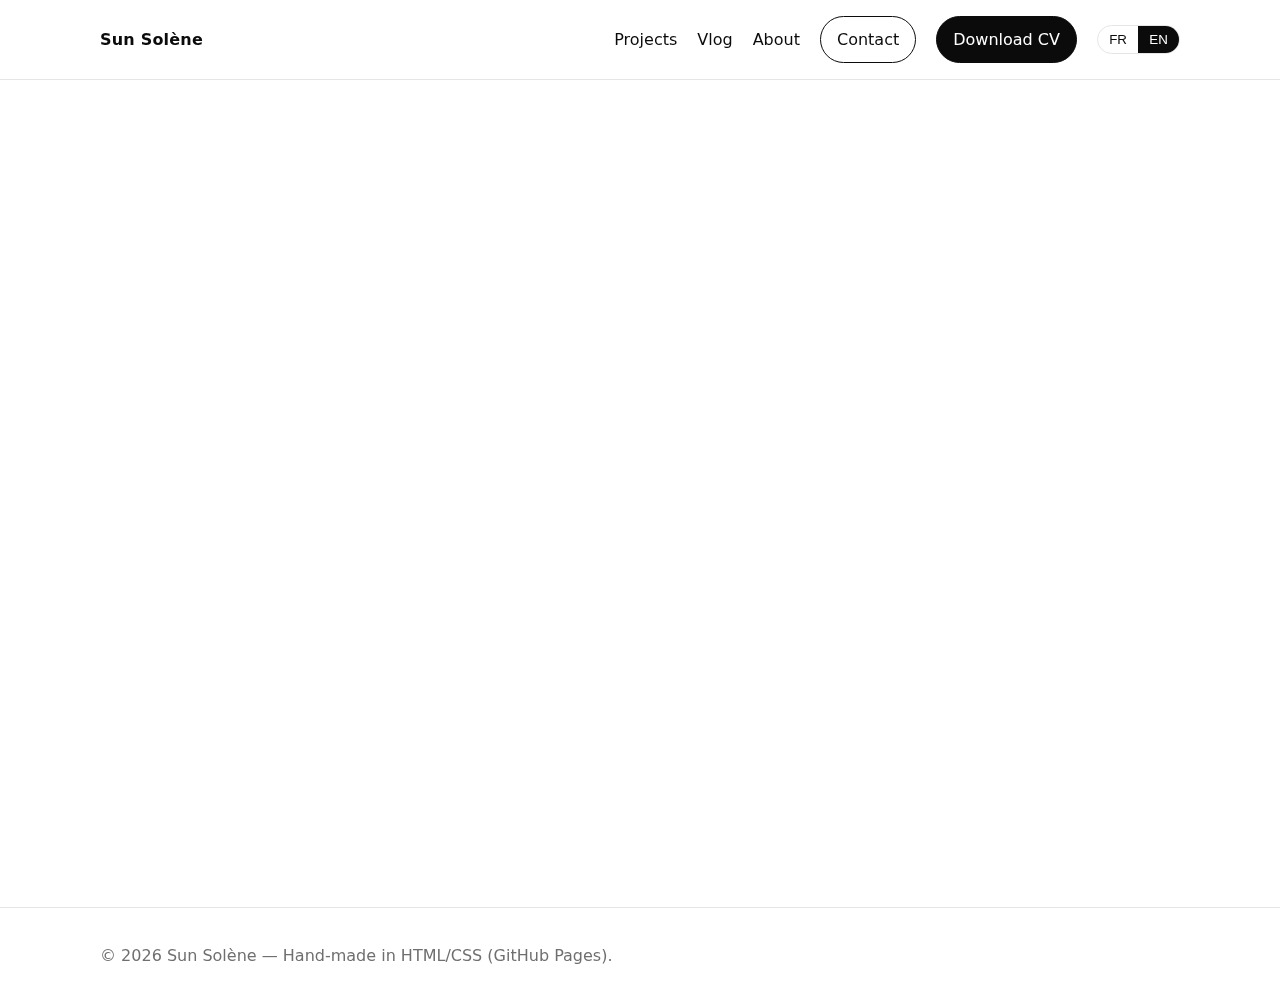
<file: projets.html>
<!doctype html>
<html lang="fr">
<head>
  <meta charset="utf-8" />
  <meta name="viewport" content="width=device-width, initial-scale=1" />
  <title>Projets — Sun Solène</title>
  <meta name="description" content="Portfolio & Vlog monochrome de Sun Solène." />
  <meta property="og:type" content="website" />
  <meta property="og:locale" content="fr_FR" />
  <meta name="color-scheme" content="light dark" />
  <link rel="icon" href="/favicon.svg">
  <link rel="stylesheet" href="/style.css" />
  <script defer src="/script.js"></script>
</head>
<body>
<a class="skip" href="#main">Aller au contenu principal</a>
<header>
  <div class="container nav">
    <a class="brand" href="/index.html">Sun Solène</a>
    <nav class="links" aria-label="Navigation principale">
      <a data-i18n="nav.projects" href="/projets.html">Projets</a>
      <a data-i18n="nav.vlog" href="/vlog.html">Vlog</a>
      <a data-i18n="nav.about" href="/index.html#about">À propos</a>
      <a data-i18n="nav.contact" href="/index.html#contact" class="btn">Contact</a>
      <a data-i18n="nav.cv" href="/cv.pdf" class="btn solid" target="_blank" rel="noopener">Télécharger le CV</a>
      <span class="lang-switch" role="group" aria-label="Language switcher">
        <button type="button" class="fr" data-lang="fr" onclick="setLang('fr')" aria-pressed="true">FR</button>
        <button type="button" class="en" data-lang="en" onclick="setLang('en')" aria-pressed="false">EN</button>
      </span>
    </nav>
  </div>
</header>
<main id="main" class="container">

<section class="fade" aria-labelledby="projects-title">
  <div class="section-title">
    <h2 id="projects-title" data-i18n="projects.title">Projets sélectionnés</h2>
    <span class="muted" data-i18n="projects.subtitle">Au moins 2 projets avec code & démo</span>
  </div>
  <div class="cards">
    <article class="card" aria-labelledby="p1-title">
      <div class="media" aria-hidden="true"></div>
      <div class="body">
        <h3 id="p1-title" data-i18n="project1.title">MonResto — Thème WordPress (monochrome)</h3>
        <p data-i18n="project1.desc">Thème vitrine e‑commerce pour restaurants...</p>
        <div class="chips">
          <span class="chip">HTML/SCSS</span>
          <span class="chip">A11y</span>
          <span class="chip">Perf</span>
        </div>
        <p class="muted" data-i18n="project1.skills">Compétences...</p>
        <p>
          <a class="btn" href="#" target="_blank" rel="noopener" data-i18n="project.see.site">Voir le site</a>
          <a class="btn" href="#" target="_blank" rel="noopener" data-i18n="project.see.code">Code GitHub</a>
        </p>
      </div>
    </article>
    <article class="card" aria-labelledby="p2-title">
      <div class="media" aria-hidden="true"></div>
      <div class="body">
        <h3 id="p2-title" data-i18n="project2.title">Mes Resto — Mini SaaS (MVP front)</h3>
        <p data-i18n="project2.desc">Générateur de mini‑sites...</p>
        <div class="chips">
          <span class="chip">HTML/SCSS/JS</span>
          <span class="chip">Responsive</span>
          <span class="chip">SEO</span>
        </div>
        <p class="muted" data-i18n="project2.skills">Compétences...</p>
        <p>
          <a class="btn" href="#" target="_blank" rel="noopener" data-i18n="project.see.site">Voir la démo</a>
          <a class="btn" href="#" target="_blank" rel="noopener" data-i18n="project.see.code">Code GitHub</a>
        </p>
      </div>
    </article>
  </div>
</section>

</main>
<footer>
  <div class="container">
    <p>© <span id="year"></span> Sun Solène — <span class="muted" data-i18n="footer.note">Fait à la main en HTML/CSS (GitHub Pages).</span></p>
  </div>
</footer>
<script>document.getElementById('year').textContent = new Date().getFullYear();</script>
</body>
</html>
</file>
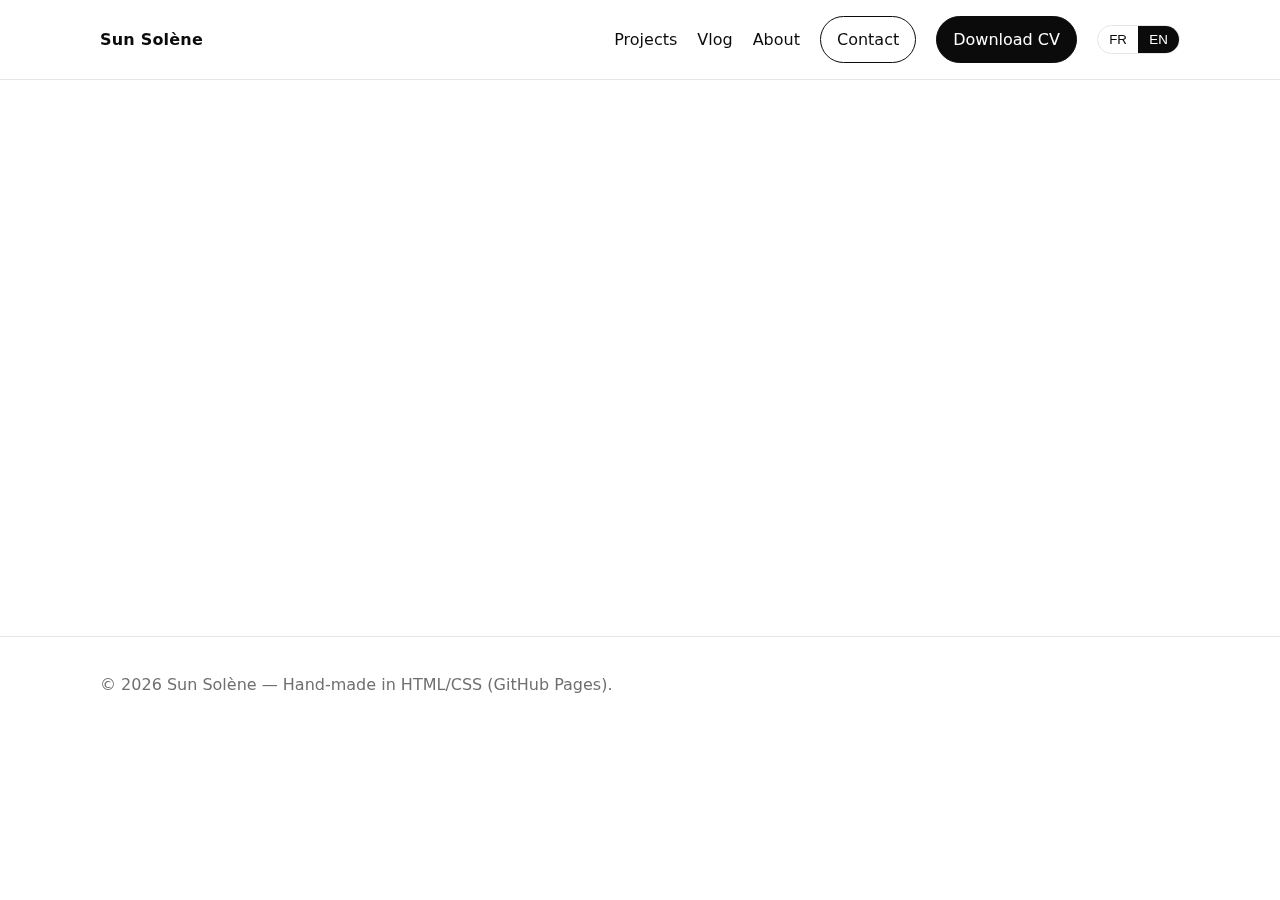
<file: vlog-article.html>
<!doctype html>
<html lang="fr">
<head>
  <meta charset="utf-8" />
  <meta name="viewport" content="width=device-width, initial-scale=1" />
  <title>Article — Sun Solène</title>
  <meta name="description" content="Portfolio & Vlog monochrome de Sun Solène." />
  <meta property="og:type" content="website" />
  <meta property="og:locale" content="fr_FR" />
  <meta name="color-scheme" content="light dark" />
  <link rel="icon" href="/favicon.svg">
  <link rel="stylesheet" href="/style.css" />
  <script defer src="/script.js"></script>
</head>
<body>
<a class="skip" href="#main">Aller au contenu principal</a>
<header>
  <div class="container nav">
    <a class="brand" href="/index.html">Sun Solène</a>
    <nav class="links" aria-label="Navigation principale">
      <a data-i18n="nav.projects" href="/projets.html">Projets</a>
      <a data-i18n="nav.vlog" href="/vlog.html">Vlog</a>
      <a data-i18n="nav.about" href="/index.html#about">À propos</a>
      <a data-i18n="nav.contact" href="/index.html#contact" class="btn">Contact</a>
      <a data-i18n="nav.cv" href="/cv.pdf" class="btn solid" target="_blank" rel="noopener">Télécharger le CV</a>
      <span class="lang-switch" role="group" aria-label="Language switcher">
        <button type="button" class="fr" data-lang="fr" onclick="setLang('fr')" aria-pressed="true">FR</button>
        <button type="button" class="en" data-lang="en" onclick="setLang('en')" aria-pressed="false">EN</button>
      </span>
    </nav>
  </div>
</header>
<main id="main" class="container">

<section class="fade" aria-labelledby="post-title">
  <div class="section-title">
    <h2 id="post-title" data-i18n="article.model.title">Modèle d’article</h2>
    <span class="muted" data-i18n="article.model.subtitle">Structure de base pour vos billets</span>
  </div>
  <article>
    <p class="muted" data-i18n="article.model.summary">Résumé : une introduction courte...</p>
    <h3 data-i18n="article.model.context">Contexte</h3>
    <p>Expliquez le “pourquoi” : objectif, contrainte, résultat attendu.</p>
    <h3 data-i18n="article.model.steps">Étapes</h3>
    <ol>
      <li>Design en noir & blanc, typographie et grille.</li>
      <li>Layout et composants réutilisables.</li>
      <li>Déploiement sur GitHub Pages et DNS.</li>
    </ol>
    <h3 data-i18n="article.model.resources">Ressources</h3>
    <ul>
      <li>Démo (à venir)</li>
      <li>Repo GitHub (à venir)</li>
    </ul>
  </article>
</section>

</main>
<footer>
  <div class="container">
    <p>© <span id="year"></span> Sun Solène — <span class="muted" data-i18n="footer.note">Fait à la main en HTML/CSS (GitHub Pages).</span></p>
  </div>
</footer>
<script>document.getElementById('year').textContent = new Date().getFullYear();</script>
</body>
</html>
</file>
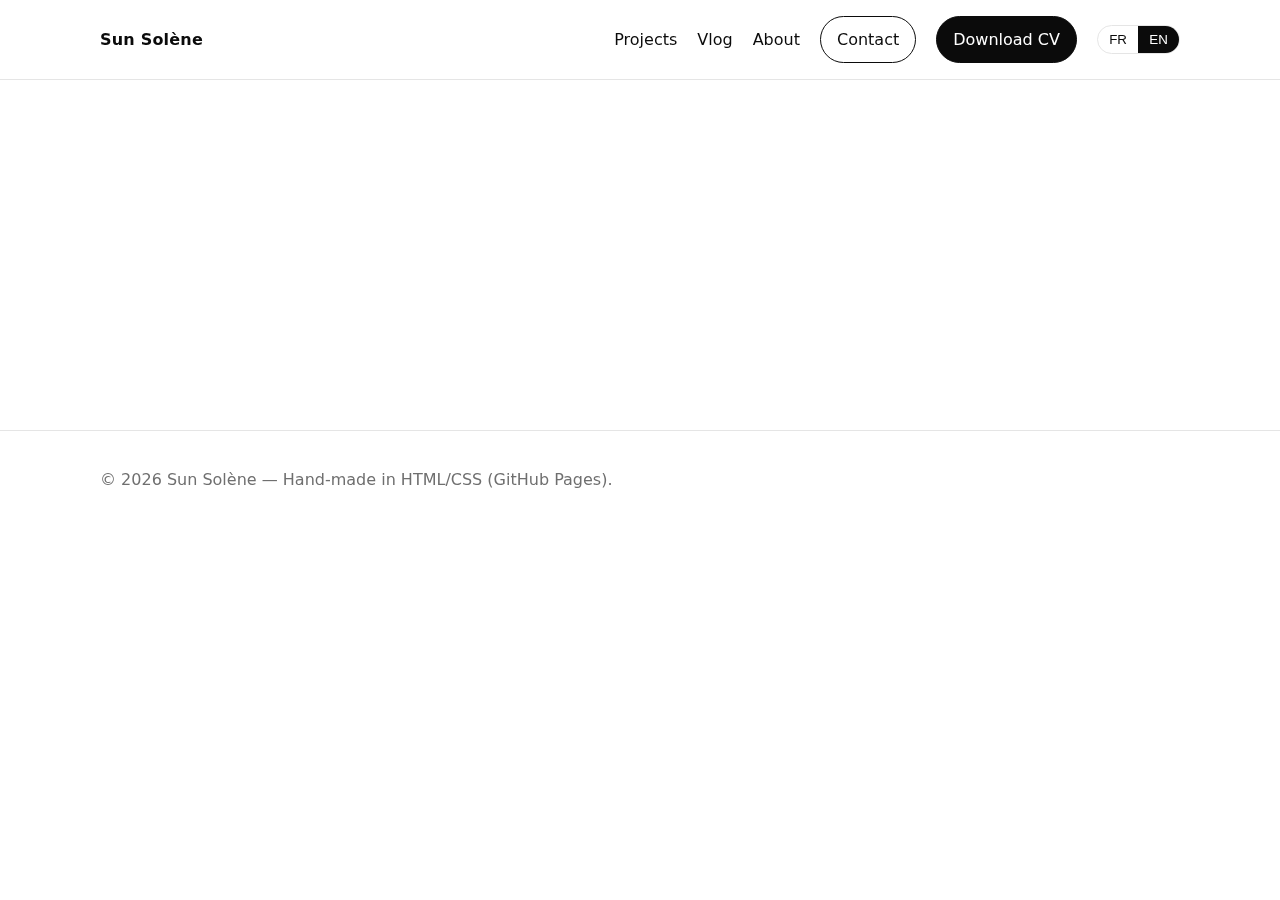
<file: vlog.html>
<!doctype html>
<html lang="fr">
<head>
  <meta charset="utf-8" />
  <meta name="viewport" content="width=device-width, initial-scale=1" />
  <title>Vlog — Sun Solène</title>
  <meta name="description" content="Portfolio & Vlog monochrome de Sun Solène." />
  <meta property="og:type" content="website" />
  <meta property="og:locale" content="fr_FR" />
  <meta name="color-scheme" content="light dark" />
  <link rel="icon" href="/favicon.svg">
  <link rel="stylesheet" href="/style.css" />
  <script defer src="/script.js"></script>
</head>
<body>
<a class="skip" href="#main">Aller au contenu principal</a>
<header>
  <div class="container nav">
    <a class="brand" href="/index.html">Sun Solène</a>
    <nav class="links" aria-label="Navigation principale">
      <a data-i18n="nav.projects" href="/projets.html">Projets</a>
      <a data-i18n="nav.vlog" href="/vlog.html">Vlog</a>
      <a data-i18n="nav.about" href="/index.html#about">À propos</a>
      <a data-i18n="nav.contact" href="/index.html#contact" class="btn">Contact</a>
      <a data-i18n="nav.cv" href="/cv.pdf" class="btn solid" target="_blank" rel="noopener">Télécharger le CV</a>
      <span class="lang-switch" role="group" aria-label="Language switcher">
        <button type="button" class="fr" data-lang="fr" onclick="setLang('fr')" aria-pressed="true">FR</button>
        <button type="button" class="en" data-lang="en" onclick="setLang('en')" aria-pressed="false">EN</button>
      </span>
    </nav>
  </div>
</header>
<main id="main" class="container">

<section class="fade" aria-labelledby="vlog-title">
  <div class="section-title">
    <h2 id="vlog-title" data-i18n="vlog.title">Vlog — Carnet de bord</h2>
    <a class="chip" href="#" data-i18n="vlog.rss">RSS</a>
  </div>
  <div class="posts">
    <article class="post">
      <header>
        <p class="muted" data-i18n="post.example1.date">15 août 2025</p>
        <h3><a href="/vlog-article.html"> <span data-i18n="post.example1.title">Pourquoi un portfolio 100% noir & blanc ?</span></a></h3>
      </header>
      <p data-i18n="post.example1.excerpt">Le monochrome force...</p>
    </article>
    <article class="post">
      <header>
        <p class="muted" data-i18n="post.example2.date">13 août 2025</p>
        <h3><a href="/vlog-article.html"><span data-i18n="post.example2.title">SCSS d’animation :</span></a></h3>
      </header>
      <p data-i18n="post.example2.excerpt">Retour d’expérience...</p>
    </article>
  </div>
</section>

</main>
<footer>
  <div class="container">
    <p>© <span id="year"></span> Sun Solène — <span class="muted" data-i18n="footer.note">Fait à la main en HTML/CSS (GitHub Pages).</span></p>
  </div>
</footer>
<script>document.getElementById('year').textContent = new Date().getFullYear();</script>
</body>
</html>
</file>
<file: style.css>
/* ===== Thème monochrome ===== */
*,
*::before,
*::after {
  box-sizing: border-box;
}
:root {
  --bg: #fff;
  --fg: #0b0b0b;
  --muted: #6f6f6f;
  --card: #fff;
  --line: #e5e5e5;
  --shadow: 0 10px 24px rgba(0, 0, 0, 0.06);
  --radius: 16px;
}

body {
  margin: 0;
  font-family: ui-sans-serif, system-ui, -apple-system, Segoe UI, Roboto,
    Helvetica, Arial, "Noto Sans", sans-serif;
  line-height: 1.6;
  color: var(--fg);
  background: var(--bg);
}
img {
  max-width: 100%;
  display: block;
  height: auto;
  filter: grayscale(100%);
}
a {
  color: inherit;
  text-decoration: none;
}
a:focus,
button:focus,
input:focus,
textarea:focus {
  outline: 3px solid #9a9a9a;
  outline-offset: 2px;
}

.container {
  width: min(1080px, 92%);
  margin-inline: auto;
}
.grid {
  display: grid;
  gap: 1rem;
}

/* Accessibilité */
.skip {
  position: absolute;
  inset-inline-start: -9999px;
  inset-block-start: auto;
  width: 1px;
  height: 1px;
  overflow: hidden;
}
.skip:focus {
  position: static;
  width: auto;
  height: auto;
  padding: 0.5rem 1rem;
  background: #fff;
  color: #000;
  border: 1px solid #000;
}

/* Header/Nav */
header {
  position: sticky;
  top: 0;
  z-index: 50;
  background: color-mix(in oklab, var(--bg) 86%, transparent);
  backdrop-filter: saturate(120%) blur(6px);
  border-bottom: 1px solid var(--line);
}

.nav {
  display: flex;
  align-items: center;
  justify-content: space-between;
  padding: 16px 0;
  
}

.brand {
  font-weight: 800;
  letter-spacing: 0.2px;
}
.links {
  display: flex;
  gap:20px;
  align-items: center;
  flex-wrap: wrap;
}
.lang-switch {
  display: inline-flex;
  border: 1px solid var(--line);
  border-radius: 999px;
  overflow: hidden;
}
.lang-switch button {
  padding: 0.4rem 0.7rem;
  border: none;
  background: transparent;
  color: var(--fg);
  cursor: pointer;
}
.lang-switch button[aria-pressed="true"] {
  background: var(--fg);
  color: var(--bg);
}
.chip {
  border: 1px solid var(--line);
  border-radius: 999px;
  padding: 0.2rem 0.6rem;
  font-size: 0.85rem;
  color: var(--muted);
}
.btn {
  display: inline-flex;
  align-items: center;
  gap: 0.5rem;
  border: 1px solid var(--fg);
  padding: 0.6rem 1rem;
  border-radius: 999px;
}
.btn:hover {
  transform: translateY(-1px);
}
.btn.solid {
  background: var(--fg);
  color: var(--bg);
}

/* Sections */
main {
  scroll-behavior: smooth;
}
section {
  padding: clamp(2rem, 5vw, 3.5rem) 0;
}
.section-title {
  display: flex;
  align-items: center;
  justify-content: space-between;
  margin: 0 0 1rem;
}
.section-title h2 {
  font-size: 1.2rem;
  margin: 0;
}
.muted {
  color: var(--muted);
}

/* Hero */
.hero {
  display: grid;
  gap: 1.2rem;
  align-items: center;
  grid-template-columns: 1.1fr 0.9fr;
  padding: clamp(2rem, 5vw, 4rem) 0;
}
.hero h1 {
  font-size: clamp(1.6rem, 3.2vw, 2.6rem);
  line-height: 1.25;
  margin: 0;
}
.hero p {
  color: var(--muted);
  margin: 0.3rem 0 1rem;
}
.hero .cta {
  display: flex;
  gap: 0.6rem;
  flex-wrap: wrap;
}
.portrait {
  border-radius: var(--radius);
  border: 1px solid var(--line);
  box-shadow: var(--shadow);
}

/* Skills */
.skills {
  display: grid;
  grid-template-columns: repeat(2, minmax(0, 1fr));
  gap: 0.8rem;
}
@media (min-width: 820px) {
  .skills {
    grid-template-columns: repeat(4, 1fr);
  }
}
.skill {
  border: 1px solid var(--line);
  border-radius: 12px;
  padding: 0.9rem;
  background: var(--card);
}
.skill strong {
  display: block;
}

/* Cards projets */
.cards {
  display: grid;
  grid-template-columns: repeat(12, 1fr);
  gap: 1rem;
}
.card {
  grid-column: span 12;
  border: 1px solid var(--line);
  border-radius: 16px;
  background: var(--card);
  box-shadow: var(--shadow);
  overflow: hidden;
}
@media (min-width: 720px) {
  .card {
    grid-column: span 6;
  }
}
.card .media {
  aspect-ratio: 16/9;
  background: #000;
}
.card .body {
  padding: 1rem;
}
.chips {
  display: flex;
  gap: 0.4rem;
  flex-wrap: wrap;
  margin: 0.4rem 0 0.6rem;
}

/* Vlog list */
.posts {
  display: grid;
  grid-template-columns: repeat(12, 1fr);
  gap: 1rem;
}
.post {
  grid-column: span 12;
  border-top: 1px solid var(--line);
  padding-top: 1rem;
}
@media (min-width: 820px) {
  .post {
    grid-column: span 6;
  }
}
.post h3 {
  margin: 0.2rem 0;
}

/* Contact */
.contact {
  display: grid;
  gap: 1rem;
  grid-template-columns: 1fr;
}
@media (min-width: 820px) {
  .contact {
    grid-template-columns: 1fr 1fr;
  }
}
.field {
  display: grid;
  gap: 0.3rem;
}
.input,
.textarea {
  width: 100%;
  padding: 0.75rem;
  border: 1px solid var(--line);
  border-radius: 10px;
  background: var(--card);
  color: var(--fg);
}
.textarea {
  min-height: 120px;
  resize: vertical;
}

footer {
  border-top: 1px solid var(--line);
  padding: 1.2rem 0;
  color: var(--muted);
}

/* Animations discrètes */
@media (prefers-reduced-motion: no-preference) {
  .fade {
    opacity: 0;
    transform: translateY(6px);
    animation: fade 0.6s ease 0.05s forwards;
  }
  @keyframes fade {
    to {
      opacity: 1;
      transform: none;
    }
  }
}
</file>
